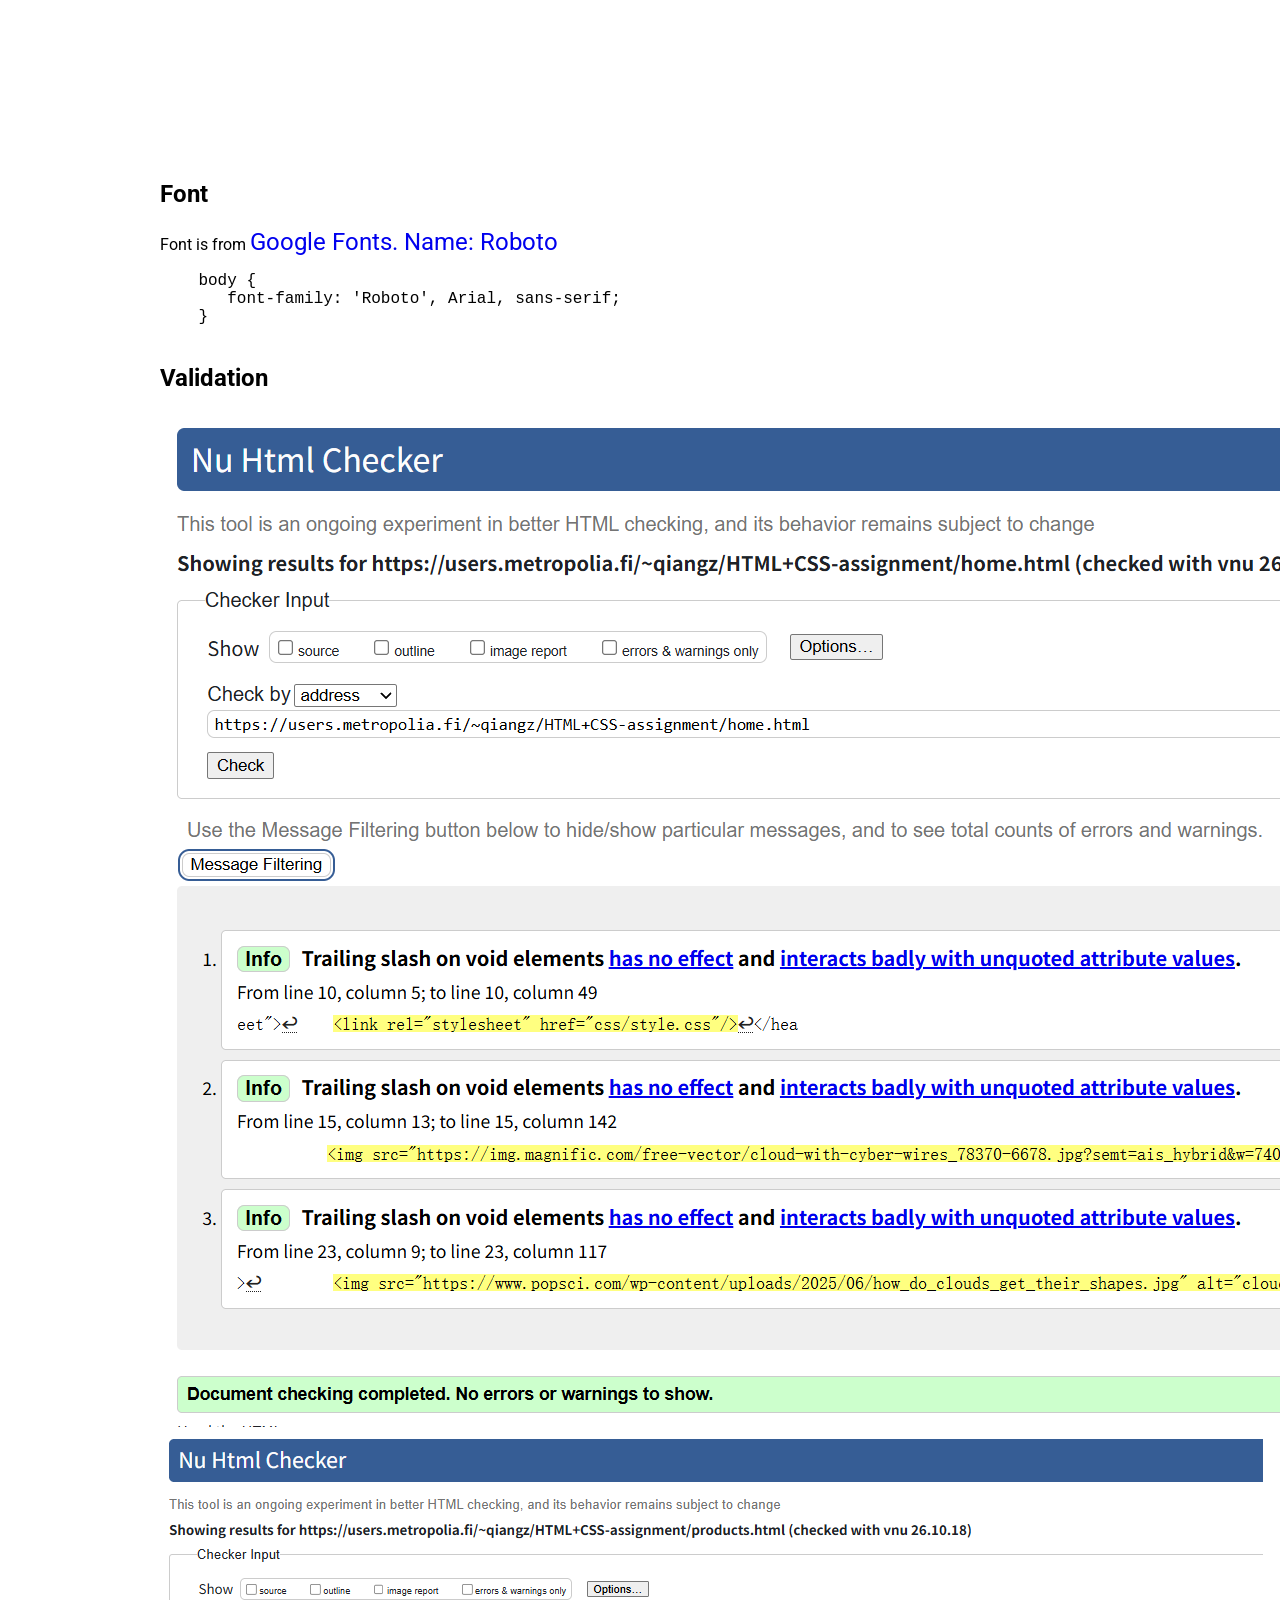
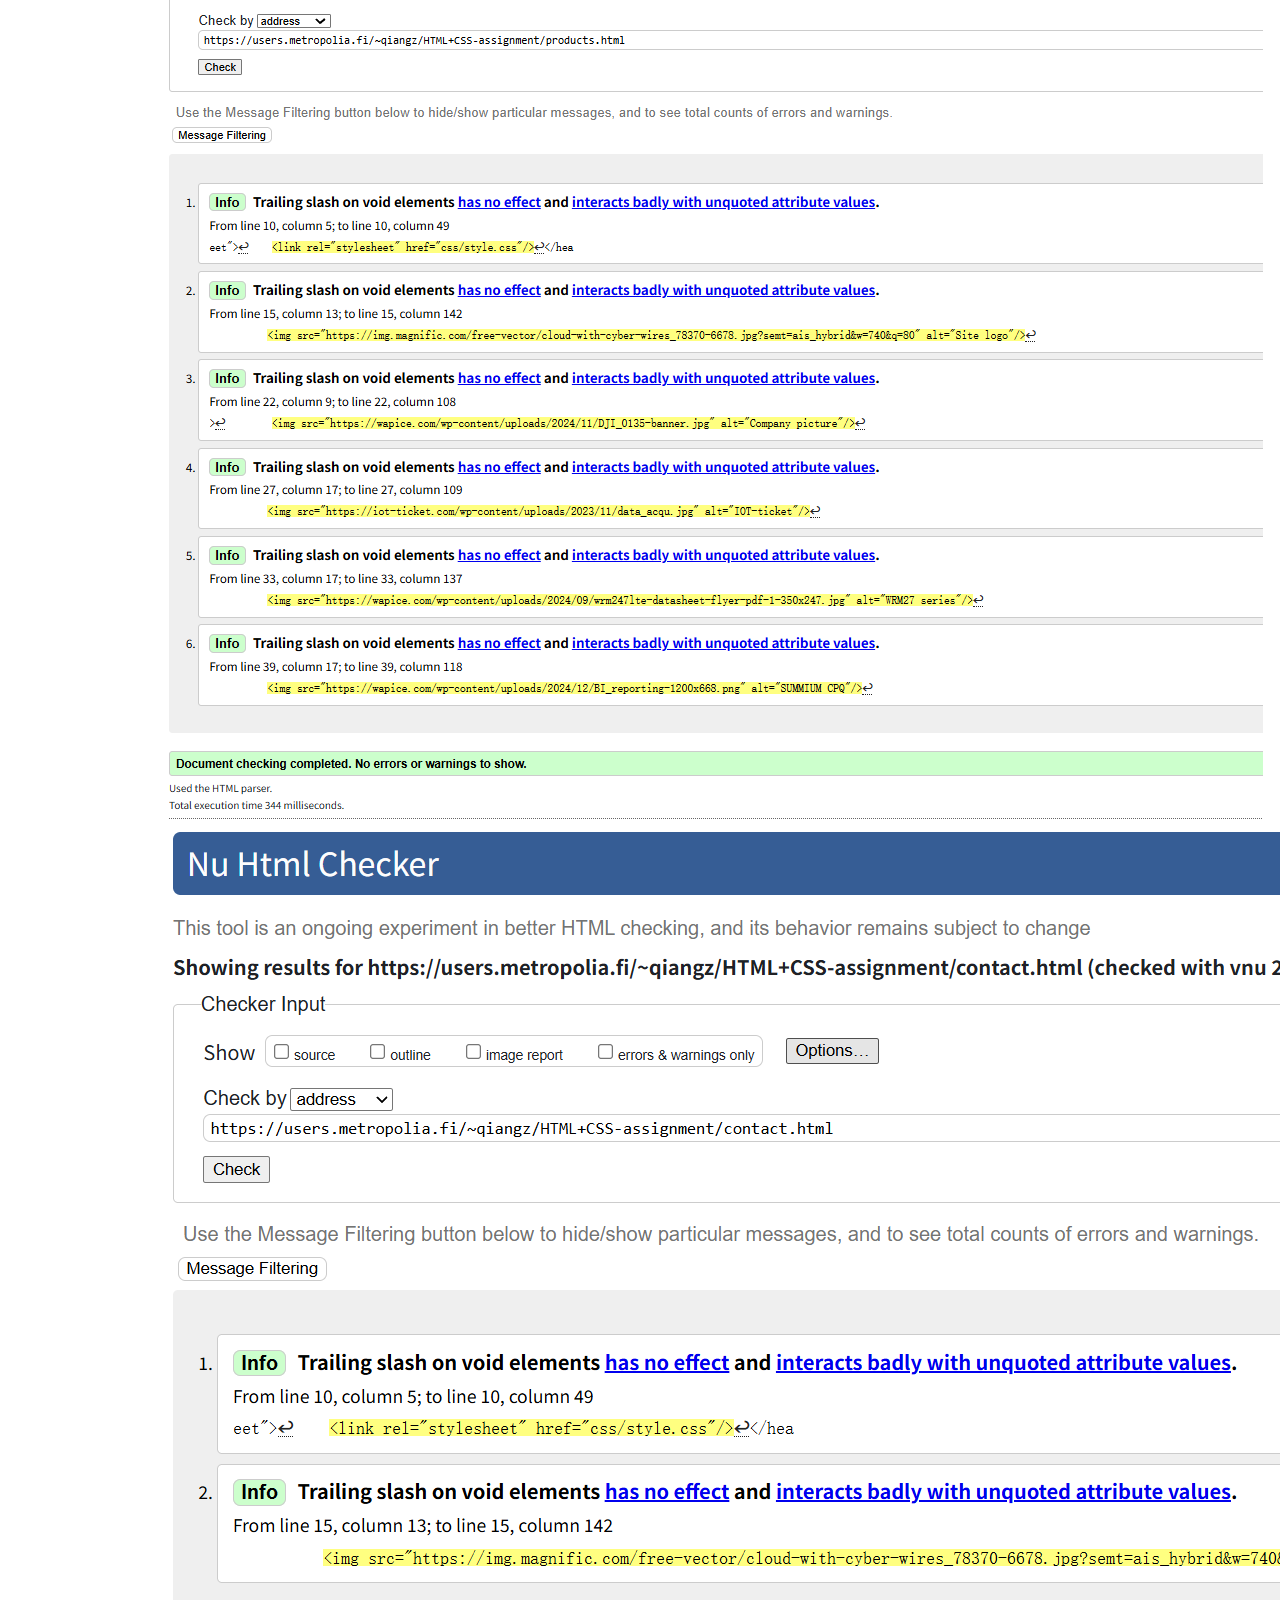
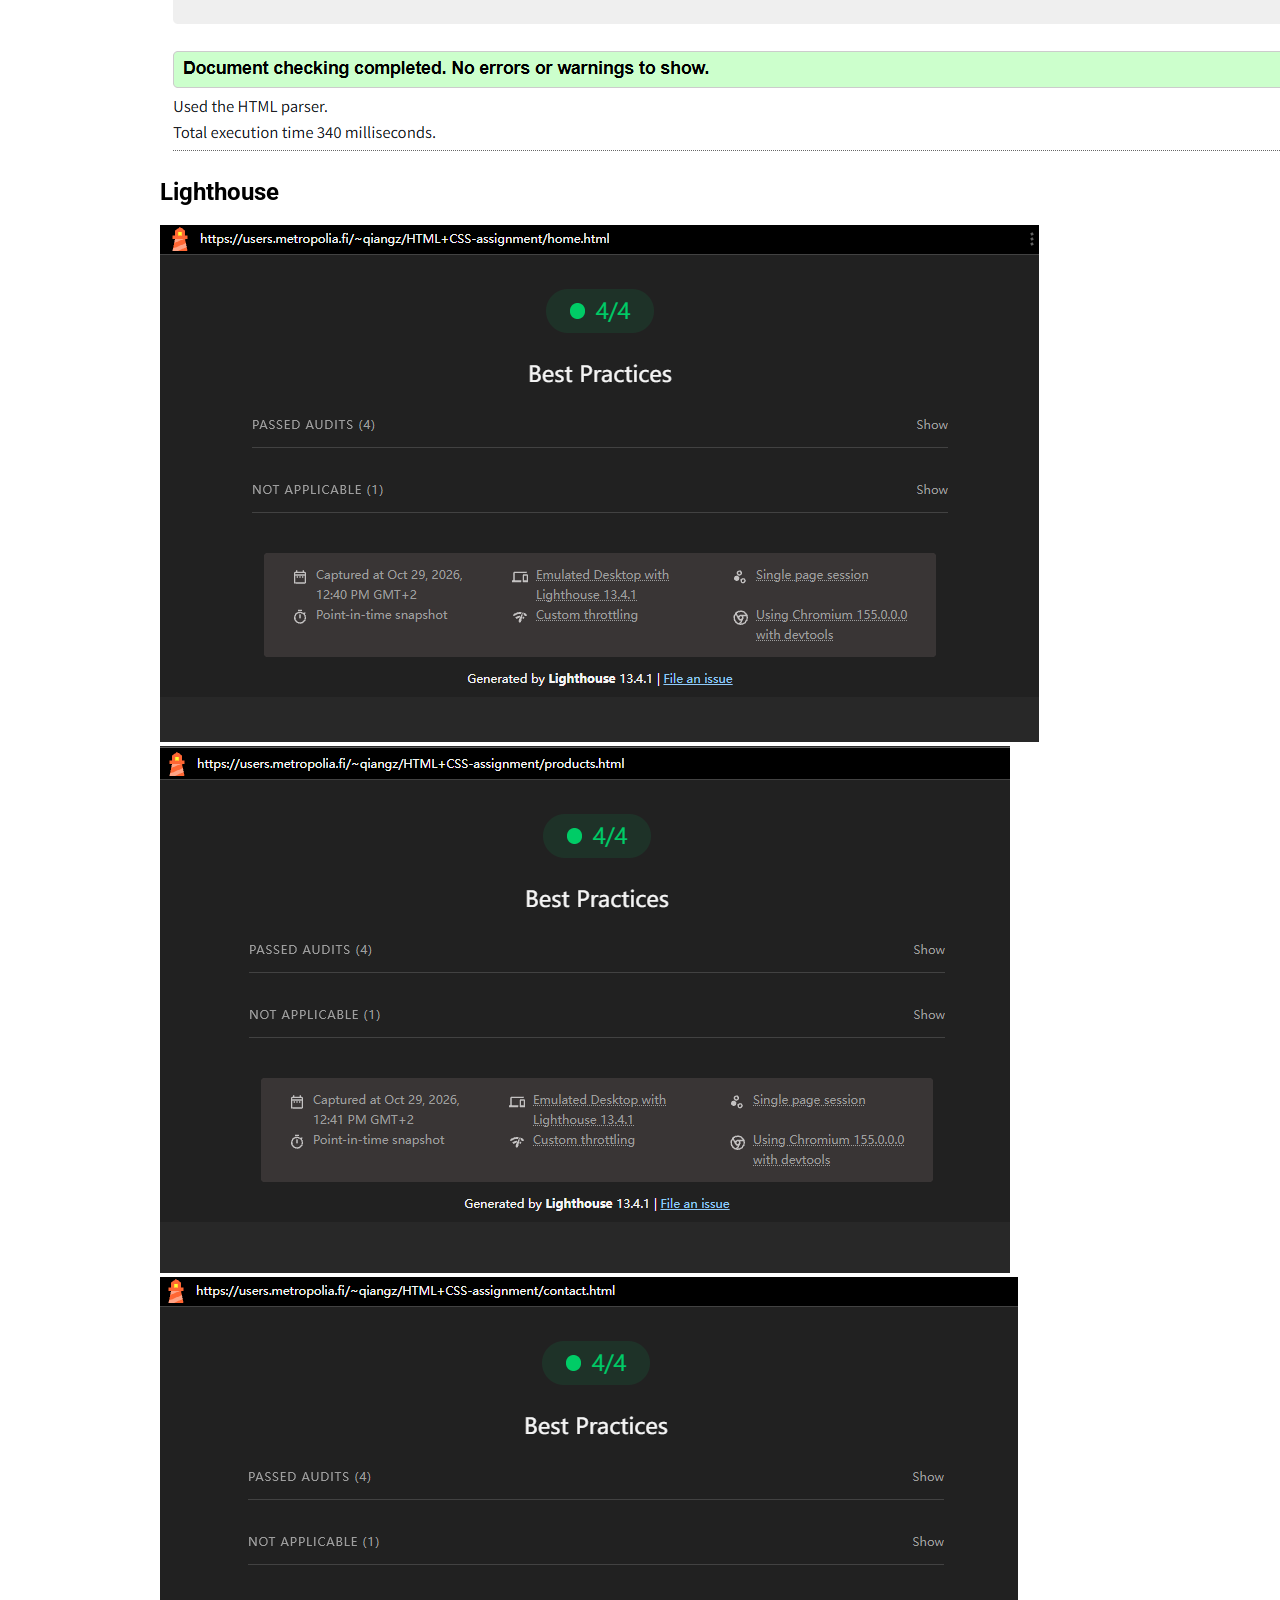
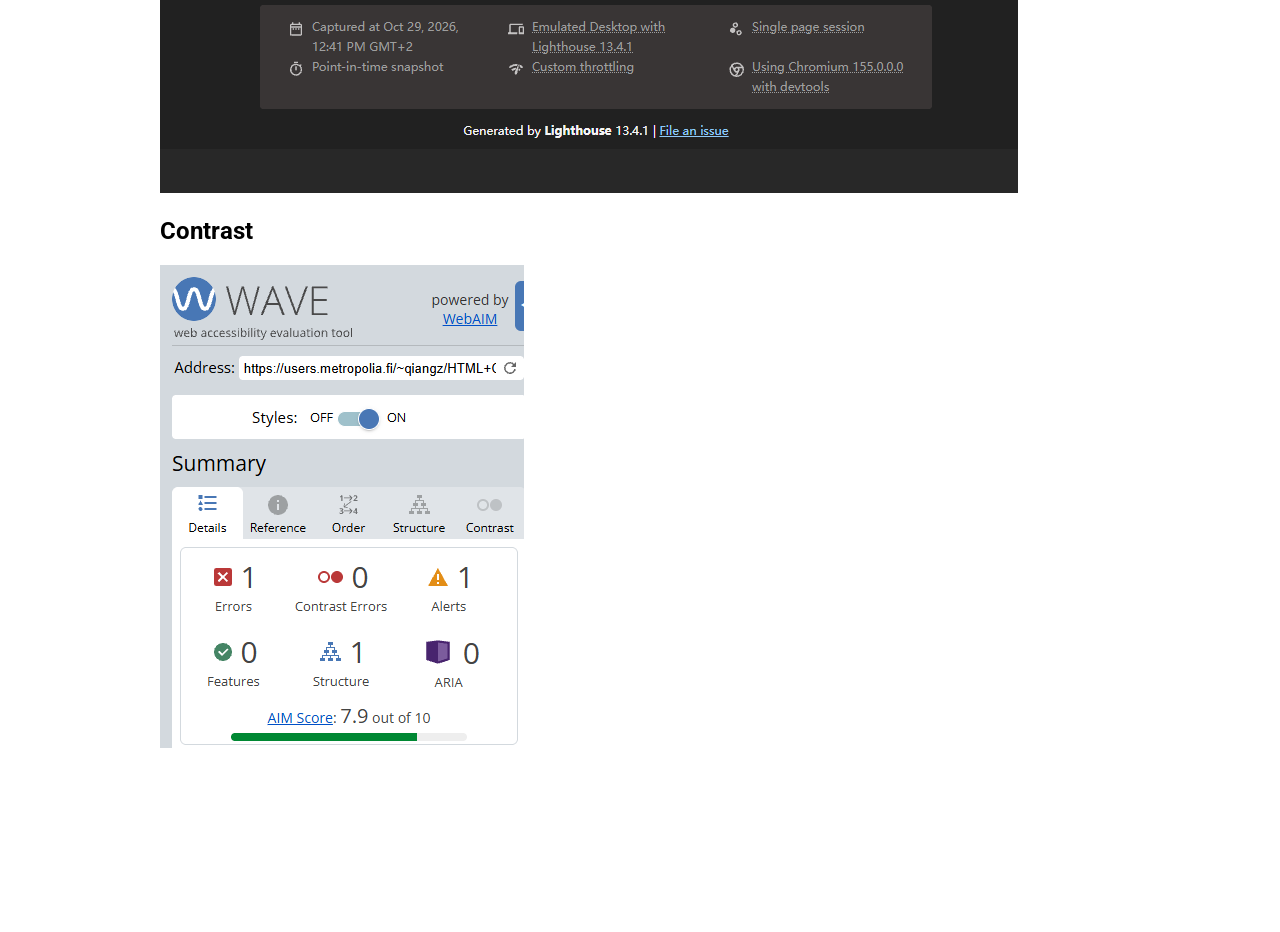
<file: webdev-assignments/html-css/screenshots.html>
<!DOCTYPE html>
<html lang="en">
  <head>
    <meta charset="UTF-8" />
    <title>Results</title>
    <link rel="preconnect" href="https://fonts.googleapis.com">
    <link rel="preconnect" href="https://fonts.gstatic.com" crossorigin>
    <link href="https://fonts.googleapis.com/css2?family=Roboto:ital,wght@0,100..900;1,100..900&display=swap" rel="stylesheet">
    <link rel="stylesheet" href="css/style.css"/>
  </head>
  <body>
    <h2>Font</h2>
    <p>
      Font is from
      <a href="https://fonts.google.com/specimen/Roboto">Google Fonts. Name: Roboto</a>
    </p>
    <pre>
    body {
       font-family: 'Roboto', Arial, sans-serif;
    }
    </pre>
    <h2>Validation</h2>
    <p>
      <img src="results-img/validator1.png" alt="valid-home" />
      <img src="results-img/validator2.png" alt="valid-product" />
      <img src="results-img/validator3.png" alt="valid-contact" />
    </p>
    <h2>Lighthouse</h2>
    <p>
      <img src="results-img/lighthouse1.png" alt="lighthouse-home" />
      <img src="results-img/lighthouse2.png" alt="lighthouse-product" />
      <img src="results-img/lighthouse3.png" alt="lighthouse-contact" />
    </p>
    <h2>Contrast</h2>
    <p>
      <img src="results-img/contrast.png" alt="contrast" />
    </p>
  </body>
</html>
</file>
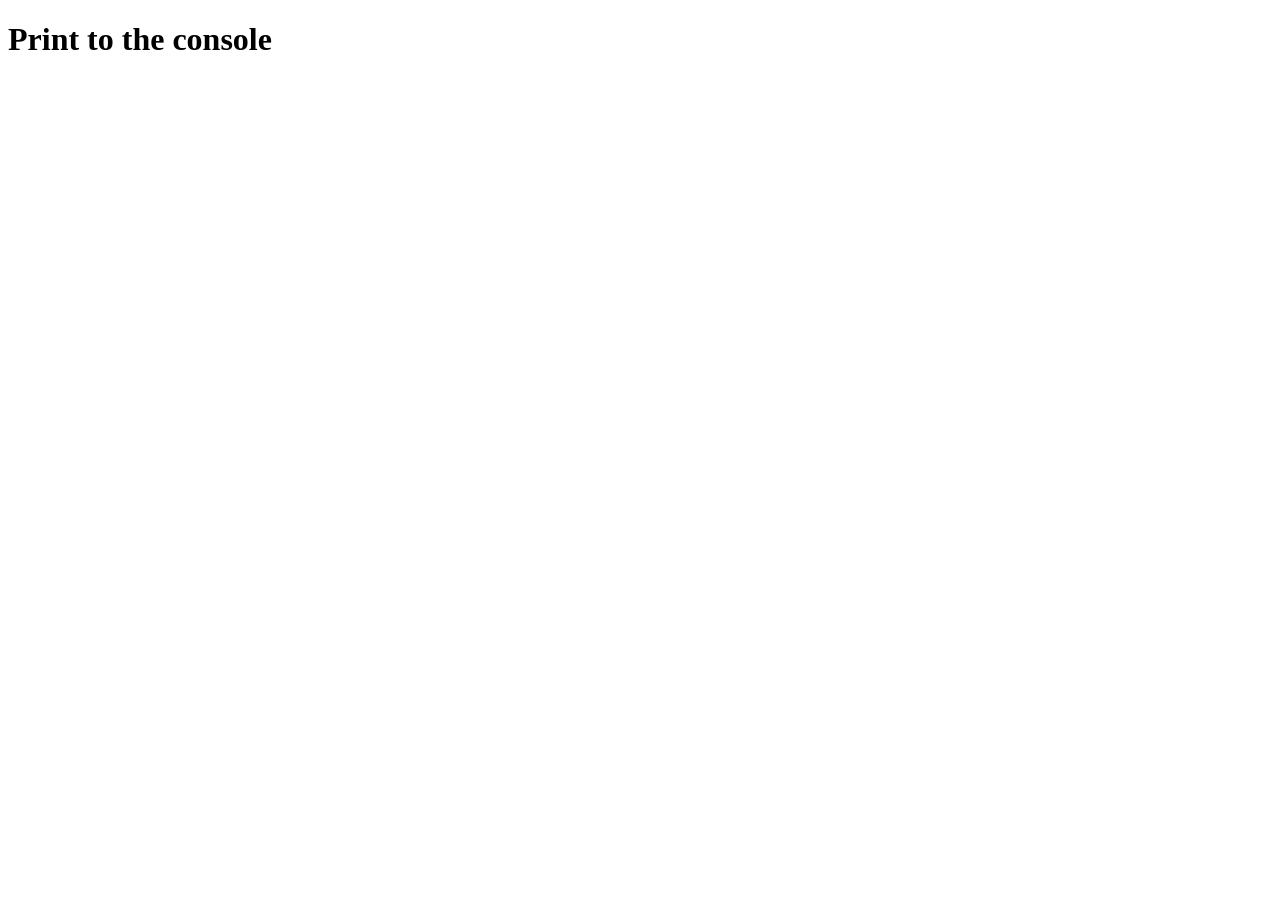
<file: webdev-assignments/js-1-2/assignment-1/assignment-1.html>
<!DOCTYPE html>
<html lang="en">
<head>
  <meta charset="UTF-8">
  <title>Assignment 1</title>
  <script src="assignment-1.js" defer></script>
</head>
<body>
<h1>Print to the console</h1>
</body>
</html>
</file>
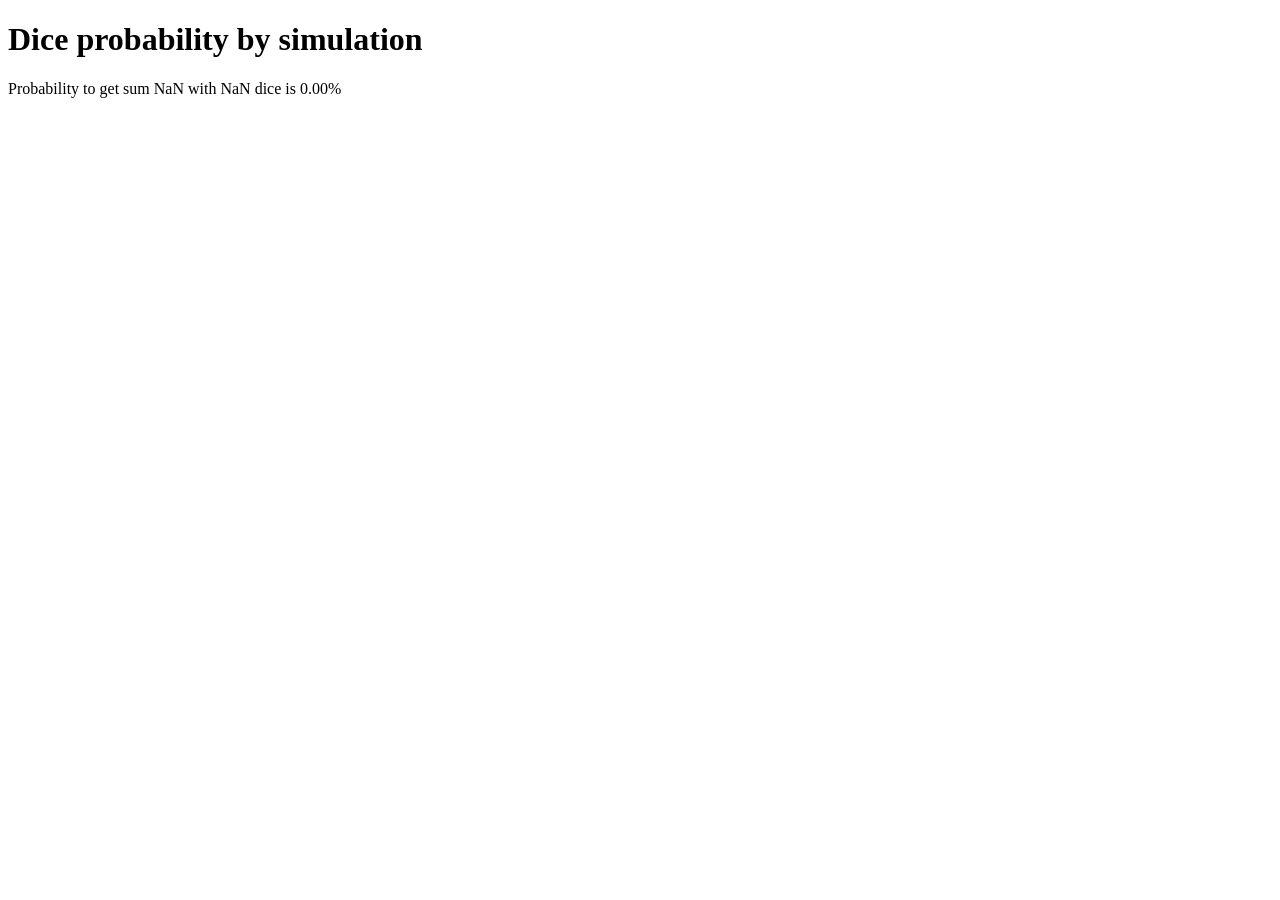
<file: webdev-assignments/js-1-2/assignment-10/assignment-10.html>
<!DOCTYPE html>
<html lang="en">
<head>
  <meta charset="UTF-8">
  <title>Assignment 10</title>
  <script src="assignment-10.js" defer></script>
</head>
<body>
<h1>Dice probability by simulation</h1>
<p id="target"></p>
</body>
</html>
</file>
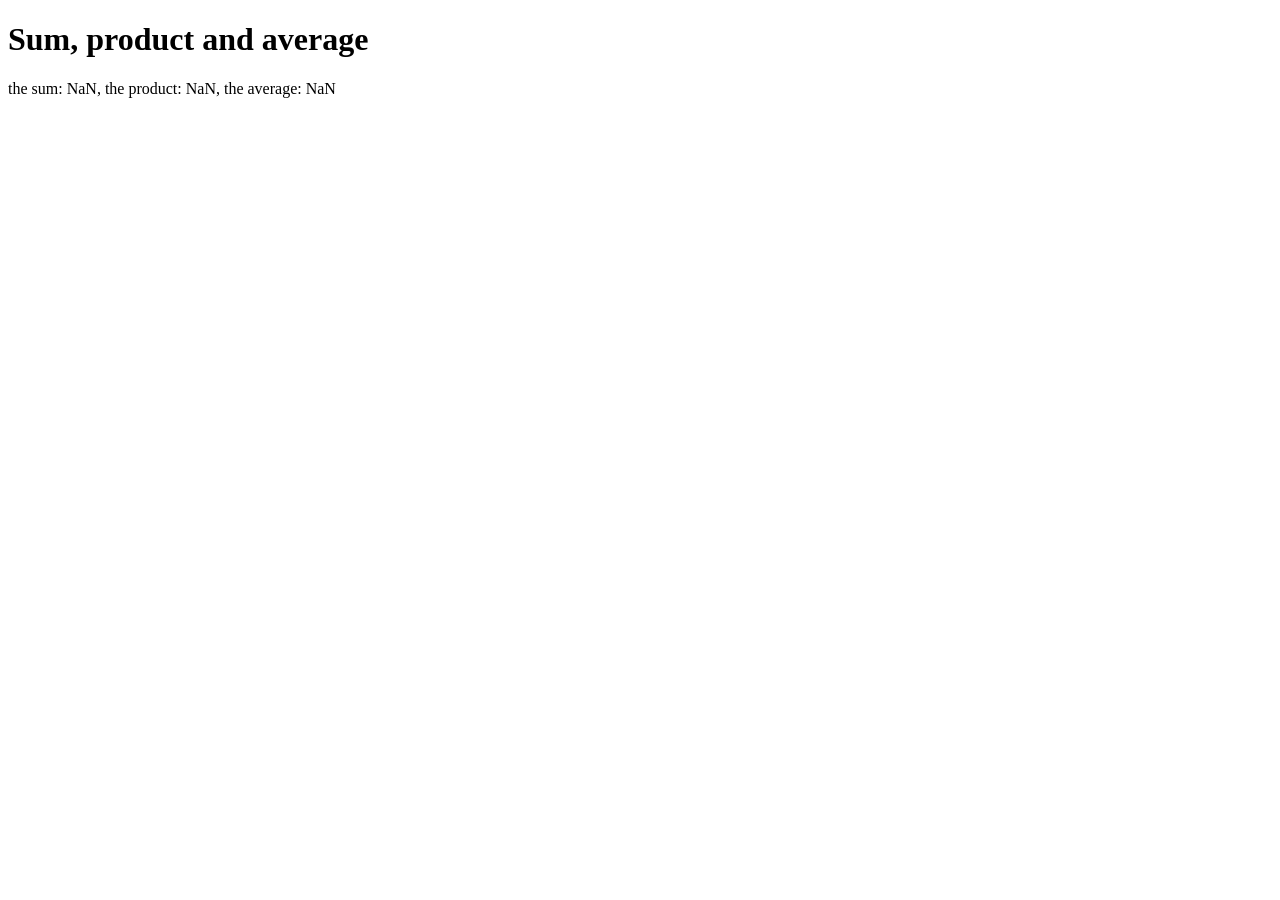
<file: webdev-assignments/js-1-2/assignment-3/assignment-3.html>
<!DOCTYPE html>
<html lang="en">
<head>
  <meta charset="UTF-8">
  <title>Assignment 3</title>
  <script src="assignment-3.js" defer></script>
</head>
<body>
<h1>Sum, product and average</h1>
<p id="target"></p>
</body>
</html>
</file>
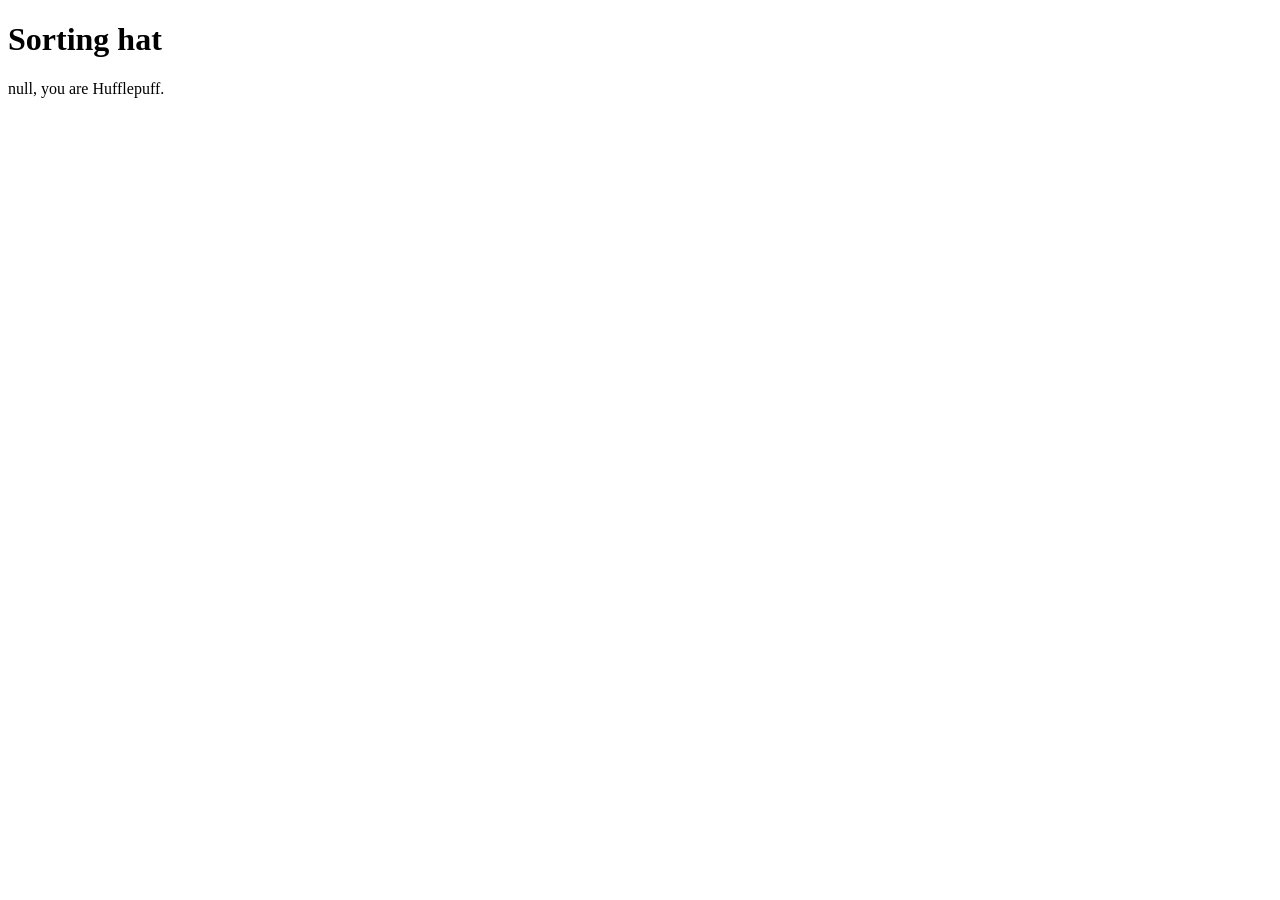
<file: webdev-assignments/js-1-2/assignment-4/assignment-4.html>
<!DOCTYPE html>
<html lang="en">
<head>
  <meta charset="UTF-8">
  <title>Assignment 4</title>
  <script src="assignment-4.js" defer></script>
</head>
<body>
<h1>Sorting hat</h1>
<p id="target"></p>
</body>
</html>
</file>
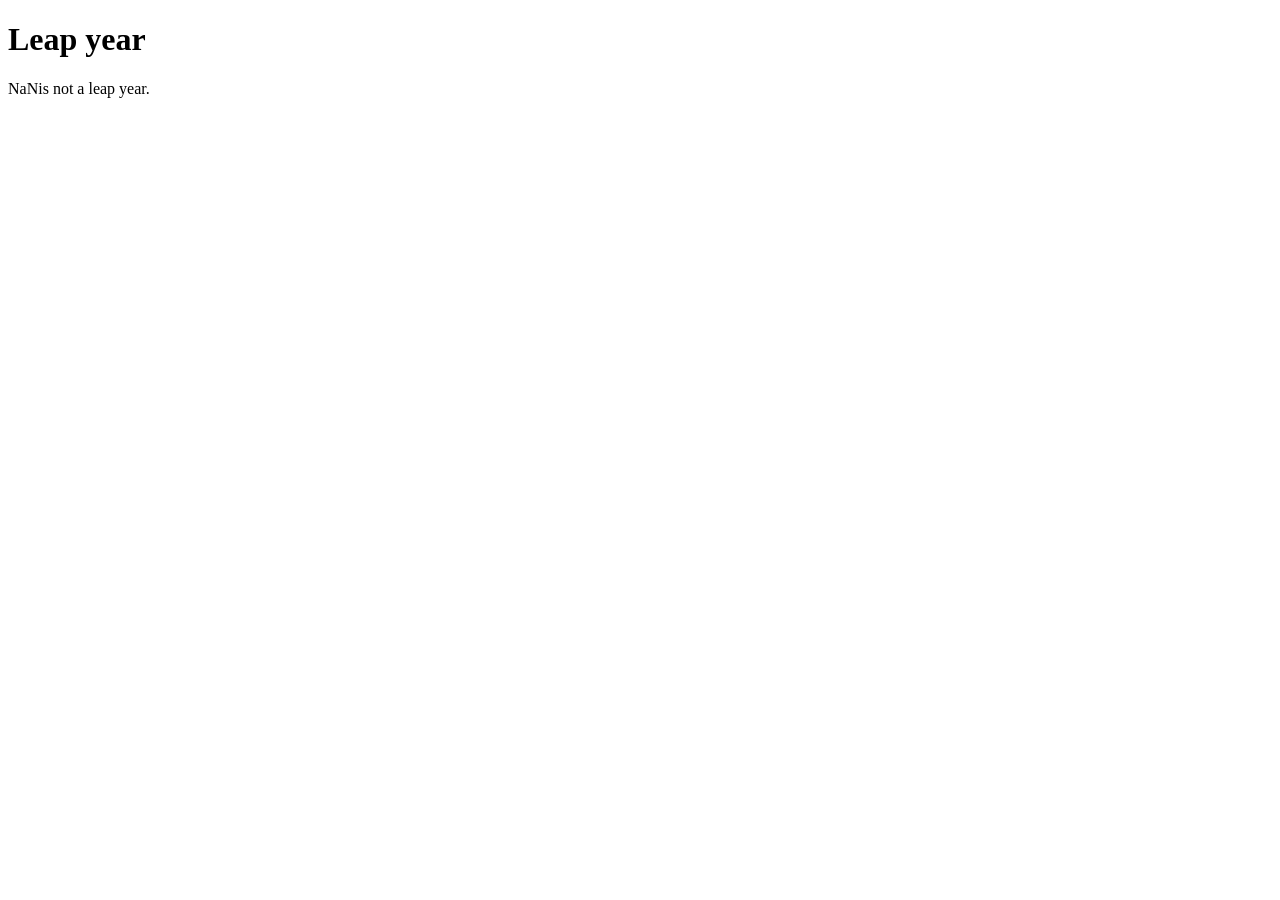
<file: webdev-assignments/js-1-2/assignment-5/assignment-5.html>
<!DOCTYPE html>
<html lang="en">
<head>
  <meta charset="UTF-8">
  <title>Assignment 5</title>
  <script src="assignment-5.js" defer></script>
</head>
<body>
<h1>Leap year</h1>
<p id="target"></p>
</body>
</html>
</file>
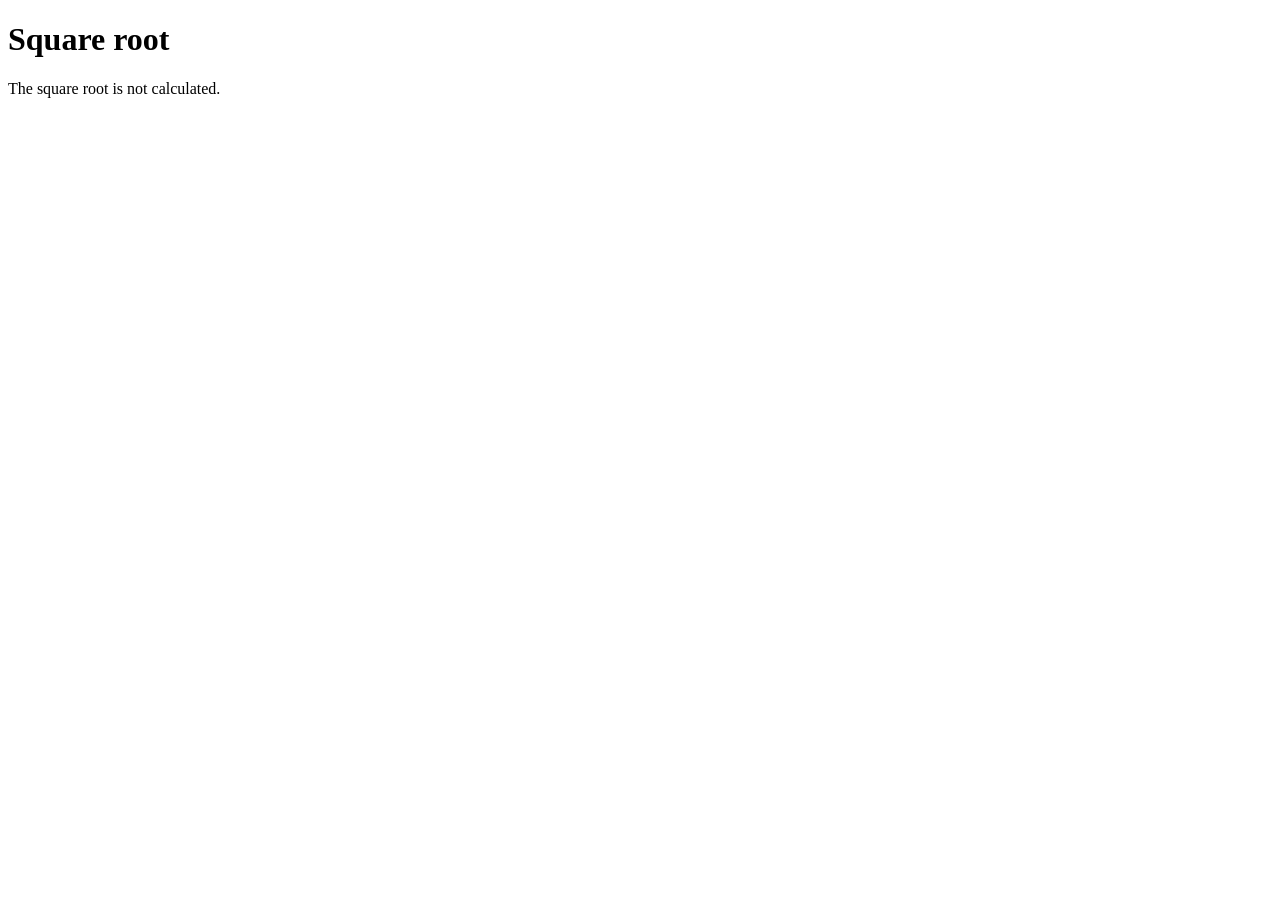
<file: webdev-assignments/js-1-2/assignment-6/assignment-6.html>
<!DOCTYPE html>
<html lang="en">
<head>
  <meta charset="UTF-8">
  <title>Assignment 6</title>
  <script src="assignment-6.js" defer></script>
</head>
<body>
<h1>Square root</h1>
<p id="target"></p>
</body>
</html>
</file>
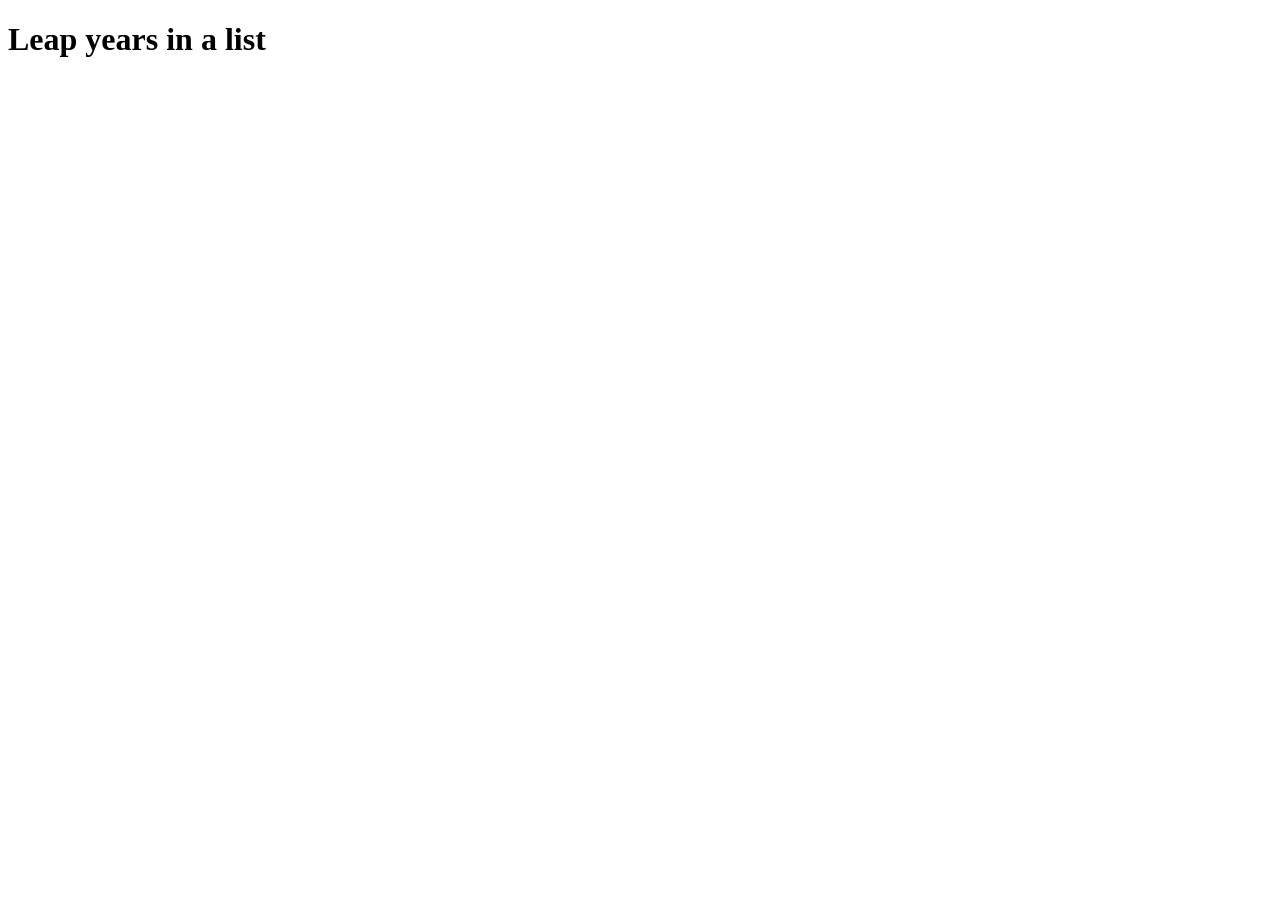
<file: webdev-assignments/js-1-2/assignment-8/assignment-8.html>
<!DOCTYPE html>
<html lang="en">
<head>
  <meta charset="UTF-8">
  <title>Assignment 8</title>
  <script src="assignment-8.js" defer></script>
</head>
<body>
<h1>Leap years in a list</h1>
<ul id="target"></ul>
</body>
</html>
</file>
<file: webdev-assignments/html-css/css/style.css>
html{
    font-size: 16px;
}
body{
    margin:0;
    font-family:'Roboto', Arial, sans-serif;
    padding:10rem;
}

header img{
    height: 100%;
    width: auto;                    
    padding: 0 1.5rem;   
    background-image: linear-gradient(to bottom, #9be2fe, #3297eb);        
    display: block;
    margin-left: 2rem;
}

header nav{
    width: 100%;
    display: flex;
    justify-content: space-between; 
    align-items: center;     
    background-image: linear-gradient(to bottom, #9be2fe, #3297eb);       
    height: 3.5rem; 

}

header nav a:first-of-type {
    margin-left: auto;
}

a{
    text-decoration: none;
    font-family: 'Roboto', Arial, sans-serif;
    font-size: 1.5rem;
    margin-right: 8rem;     
}

main{
    display:flex;
    flex-direction: column;
    background-image: linear-gradient(to bottom, #9be2fe, #3297eb);
    padding:1rem;
}

main img{
    max-width: 100%;
    margin:auto;
    padding:0;
}

.home-container h1{
    font-family: "Roboto", Arial，sans-serif;
    text-align: center;
    margin-top: 3rem;
}

main p{
    font-family: 'Roboto', Arial, sans-serif;
    font-size: 1.3rem;
    text-align: center;
    line-height: 1.5;
}

.product-main p{
    line-height: 1.5;
    text-align: left;
}

.product-container{
    display: flex;                 
    justify-content: center;        
    gap: 2rem;                    
    max-width: 100%;  
    padding:0;
    margin-left: 0;   
    margin-right: 0;                       
}

.product-container li {
    flex: 1;                        
    background-color:rgb(213, 218, 221);
    padding: 1.5rem;                
    display: flex;
    flex-direction: column;         
    box-sizing: border-box;
}

.product-container li img {
    width: 100%;                    
    height: 250px;                  
    object-fit: cover;              
    background-color: #333333;      
    display: block;
    margin-bottom: 0.8rem;
    margin-top: 1rem;          
}

.product-container li p {
    font-size: 1.1rem;
    line-height: 1.5;
    margin: 1rem 0 1rem 0;
    text-align: left;               
}

.contact-main {
  width: 100%;
  margin: 0 auto;
  padding: 40px 20px;
  box-sizing: border-box;
}

.contact-main h1 {
  margin: 0 0 1.2rem 2rem;
  font-size: 2rem;
}

.info-map {
  display: flex;
  justify-content: space-between; 
  align-items: flex-start;                         
  width: 100%;
}

.info-map address {
  width: 40%;       
  line-height: 1.6;
  font-size: 1.4rem;
  margin-left: 2rem;
}

.info-map img {
  width: 59%;
  height: auto;       
  margin-right: 2rem;
  margin-bottom: 8rem         
}
</file>
